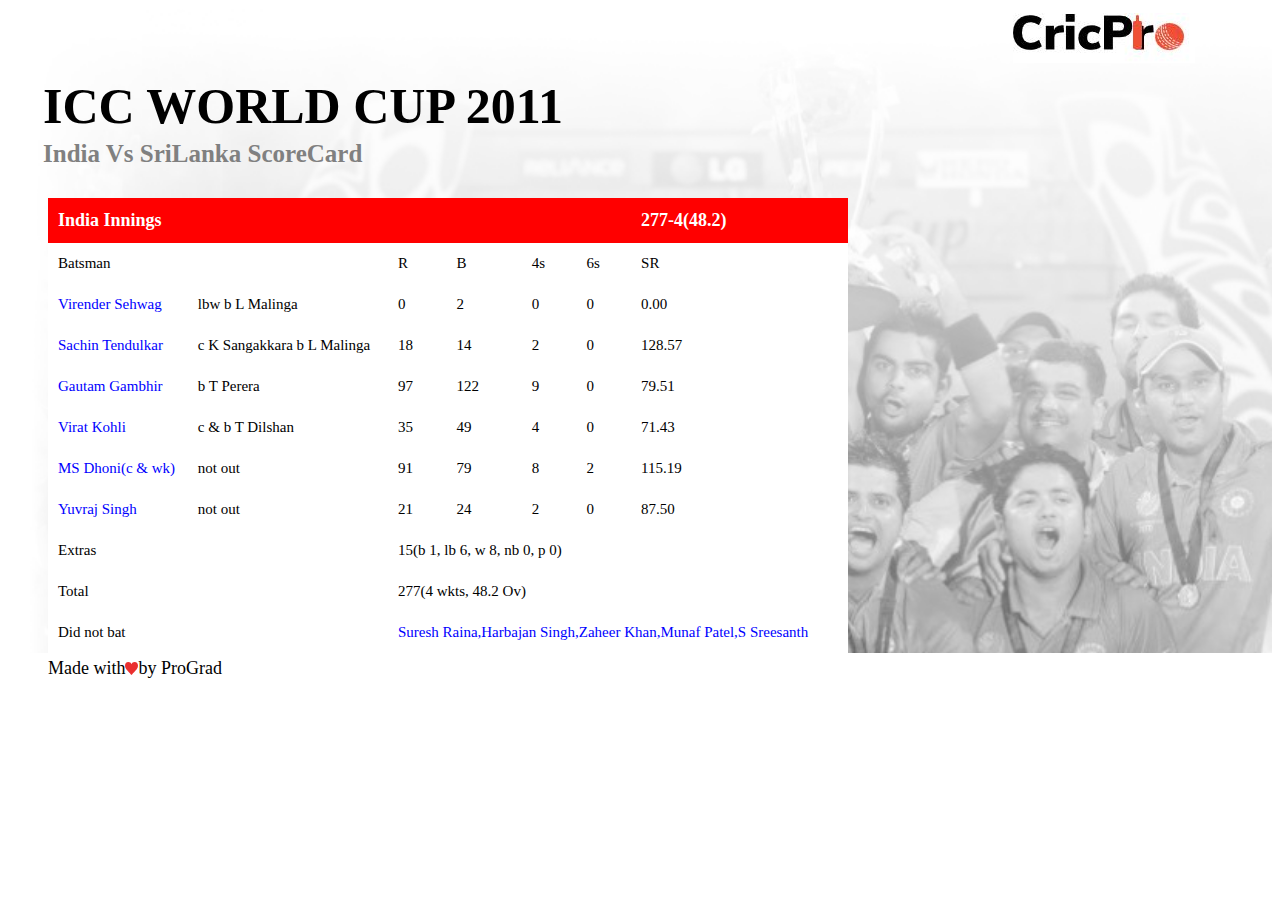
<file: index.html>
<!DOCTYPE html>
<html lang="en">
<head>
    <meta charset="UTF-8">
    <meta name="viewport" content="width=device-width, initial-scale=1.0">
    <title>Score Board</title>
    <link rel="stylesheet" href="index.css">
</head>

<body>
    <div class="main">
        <div class="container">
            <div id="cricpro"><img src="Logo.JPG" alt="cricpro"></div>
            <div id="icc">ICC WORLD CUP 2011</div>
            <div id="text">India Vs SriLanka ScoreCard</div>
        </div>
        <table class="styled-table">
            <tr>
                <th>India Innings</th>
                <th></th>
                <th></th>
                <th></th>
                <th></th>
                <th></th>
                <th>277-4(48.2)</th>
            </tr>
            <tr>
                <td>Batsman</td>
                <td></td>
                <td>R</td>
                <td>B</td>
                <td>4s</td>
                <td>6s</td>
                <td>SR</td>
            </tr>
            <tr>
                <td> <font color="blue">Virender Sehwag</font></td>
                <td>lbw b L Malinga</td>
                <td>0</td>
                <td>2</td>
                <td>0</td>
                <td>0</td>
                <td>0.00</td>
            </tr>
            <tr>
                <td><font color="blue">Sachin Tendulkar</font></td>
                <td>c K Sangakkara b L Malinga</td>
                <td>18</td>
                <td>14</td>
                <td>2</td>
                <td>0</td>
                <td>128.57</td>
            </tr>
            <tr>
                <td><font color="blue">Gautam Gambhir</font></td>
                <td>b T Perera</td>
                <td>97</td>
                <td>122</td>
                <td>9</td>
                <td>0</td>
                <td>79.51</td>
            </tr>
            <tr>
                <td><font color="blue">Virat Kohli</font></td>
                <td>c & b T Dilshan</td>
                <td>35</td>
                <td>49</td>
                <td>4</td>
                <td>0</td>
                <td>71.43</td>
            </tr>
            <tr>
                <td><font color="blue">MS Dhoni(c & wk)</font></td>
                <td>not out</td>
                <td>91</td>
                <td>79</td>
                <td>8</td>
                <td>2</td>
                <td>115.19</td>
            </tr>
            <tr>
                <td><font color="blue">Yuvraj Singh</font></td>
                <td>not out</td>
                <td>21</td>
                <td>24</td>
                <td>2</td>
                <td>0</td>
                <td>87.50</td>
            </tr>
            <tr>
                <td colspan="2">Extras</td>
                <td colspan="5">15(b 1, lb 6, w 8, nb 0, p 0)</td>
            </tr>
            <tr>
                <td colspan="2">Total</td>
                <td colspan="5">277(4 wkts, 48.2 Ov)</td>
            </tr>
            <tr>
                <td colspan="2">Did not bat</td>
                <td colspan="5"><font color="blue">Suresh Raina,Harbajan Singh,Zaheer Khan,Munaf Patel,S Sreesanth</font></td>
            </tr>
        </table>
    </div>
    <footer class="footer">Made with <img src="prograd-heart.svg"> by ProGrad</footer>
</body>
</html>
</file>
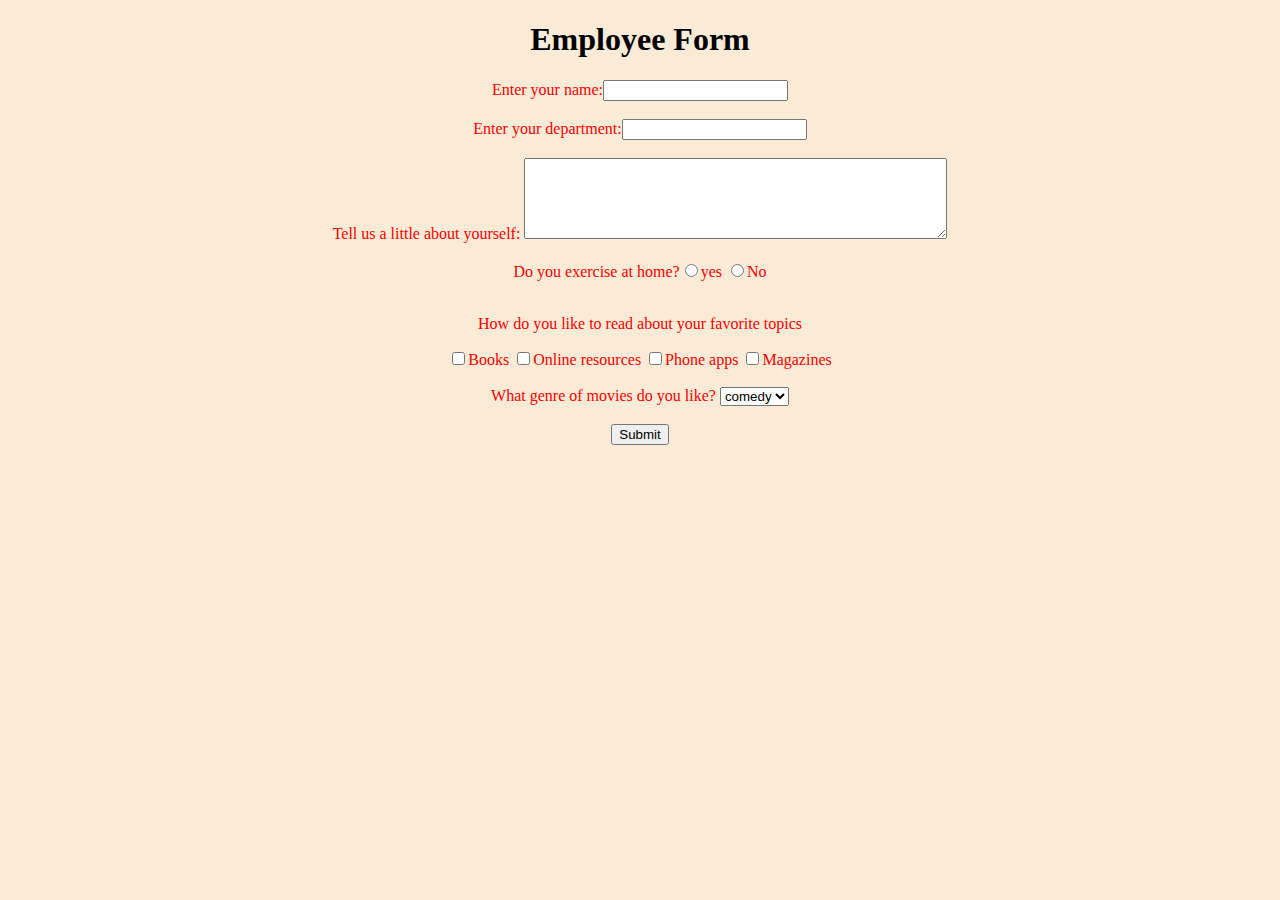
<file: updateformorm.html>
<!DOCTYPE html>
<html lang="en">
<head>
    <meta charset="UTF-8">
    <meta http-equiv="X-UA-Compatible" content="IE=edge">
    <meta name="viewport" content="width=device-width, initial-scale=1.0">
    <title>Document</title>
    <style>
        body{
            text-transform: none;
            background-color: antiquewhite;
        }
        form{
            font-weight: 100;
            color: red;
        }

    </style>
</head>
<body>
    <h1 align="center">Employee Form</h1>
<form align="center">
    Enter your name:<input type="textarea"><br><br>
    
    Enter your department:<input type="text"><br><br>
    Tell us a little about yourself:
    <textarea cols="50" rows="5" value"textarea"></textarea>
<br><br>
    Do you exercise at home?<input type="radio">yes
     <input type="radio">No<br><br>
    <p>How do you like to read about your favorite topics</p>
    <input type="checkbox">Books 
    <input type="checkbox">Online resources 
    <input type="checkbox">Phone apps
    <input type="checkbox">Magazines<br><br>
    What genre of movies do you like?
    <select> <option>comedy</option></select><br><br>
</form>
    <form align="center">
    <input type="submit">
    </form>
    

</body>
</html>
</file>
<file: index.css>
.main{
	background-image: url("b-image.png");
	background-repeat: no-repeat;
	background-size: 100%;
}
#cricpro{
	padding: 5px;
	margin-left: 1000px;
	border: 0px;
}
#icc{
	padding: 5px;
	margin-left: 30px;
	border: 0px;
	font-size: 50px;
	font-weight: bold;
}
#text{
	padding: 0px;
	margin-left: 35px;
	border: 0px;
	font-size: 25px;
	font-weight: bold;
	color: gray;
	
}
.styled-table{
	width: 800px;
	background-color: white;
	border-collapse: collapse;
	margin-left: 40px;
	margin-top: 30px;
}
.styled-table th{
	padding-top: 12px;
	background-color: red;
	padding-bottom: 12px;
	text-align: left;
	color: white;
	padding-left: 10px;
	font-size: 18px;
}
.styled-table td{
	padding-top: 12px;
	padding-bottom: 12px;
	text-align: left;
	padding-left: 10px;
	font-size: 15px;
}
.footer{
    display:flex;
    flex-direction: row;
    align-content: flex-end;
	position: relative;
	top: 5px;
	margin-left: 40px;
	font-size: 18px;
	font-family: Nunito Sans;
    font-style: normal;
</file>
